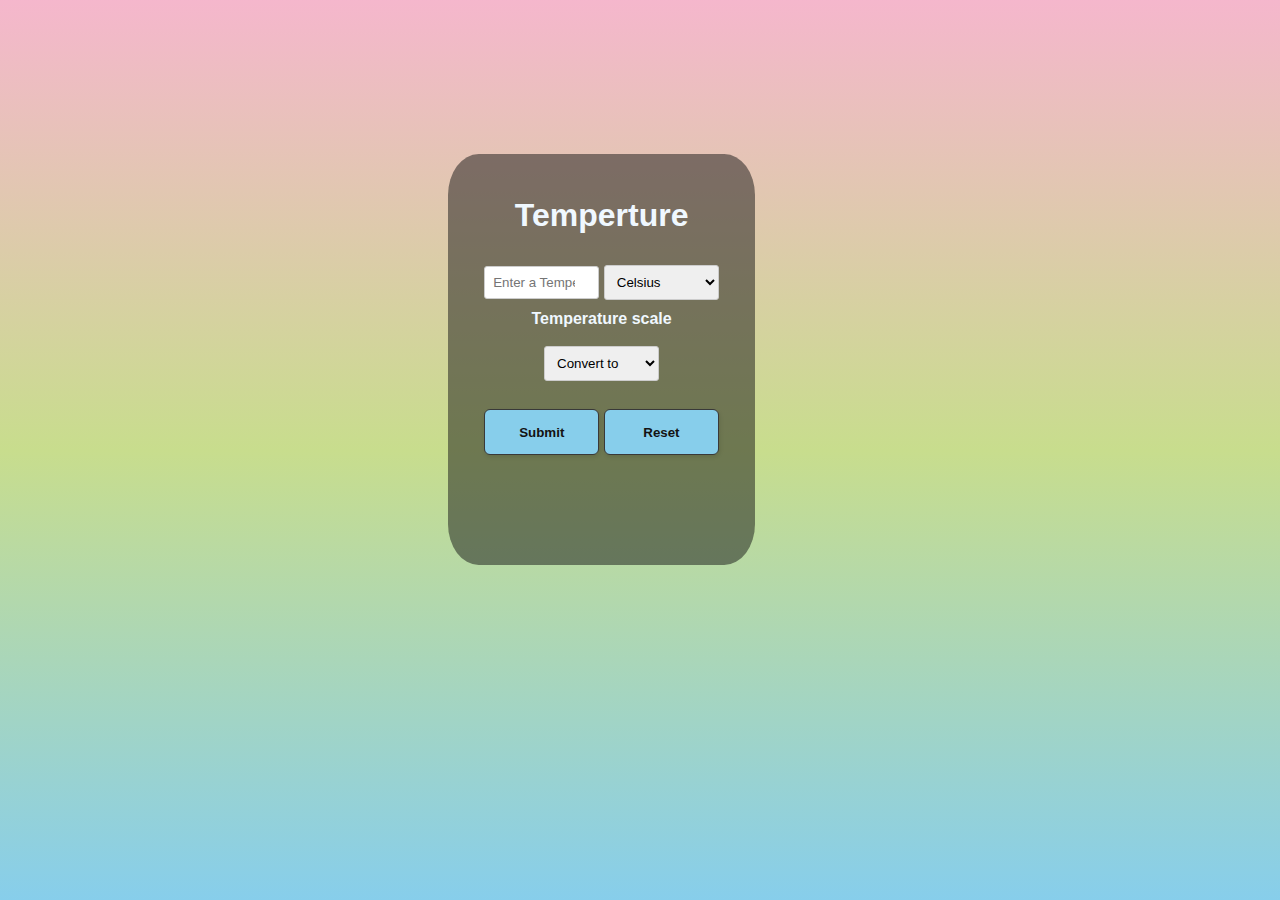
<file: Task 3-Temperature Convertor/index.html>
<html>
    <head>
        <title>Temperture</title>
        <link rel="stylesheet" href="style.css">
        <script src="Temp.js"></script>
    </head>
        <body>
            <div id="banner">
                <div id="container">
                <div id="box">
            <form id="Temp">
                <label id="Temperature">Temperture</label>

                <input type="number" id="temp" placeholder="Enter a Temperture">
                
                <select  name="Temp_type" id="select_temp" >
                    <option name="Celsius" value="Celsius">Celsius</option>
                    <option name="Fahrenheit" value="Fahrenheit">Fahrenheit</option>
                    <option name="Kelvin" value="Kelvin">Kelvin</option>
                </select><br>

                <label id="Convert_to_selection">Temperature scale</label>

                <select name="Convert_Temp_type" id="select_convert">
                    <option name="Convert_to" value="null">Convert to</option>
                    <option name="Celsius" value="Celsius">Celsius</option>
                    <option name="Fahrenheit" value="Fahrenheit">Fahrenheit</option>
                    <option name="Kelvin" value="Kelvin">Kelvin</option>
                </select><br>

                <!-- <input type="number"  id="Convertor" placeholder="Converted Temperture is... "><br> -->

            </form>
                <p id="demo"></p>
                <input type="submit" name="Convert" id="Convert" onClick="myFunction()">
                <input type="reset"  name="Reset" id="Reset" onClick="Reset()">
            </div>
            </div>
            </div>
           
        </body>
</html>
</file>
<file: Task 3-Temperature Convertor/style.css>
*{
    margin: 0%;
    padding: 0%;
    font-family: Arial, Helvetica, sans-serif;
}

#banner{
    background-image:  linear-gradient(rgba(235, 111, 154, 0.5),rgb(200, 221, 141),skyblue);
    background-size: cover;
    background-position: center;
    background-clip: border-box;
    height: 100%;
    width: 100%;
    text-align: center;
    position: relative;
}

#container{
    background-color:rgba(19, 19, 19,0.5);
    color: aliceblue;
    height: 40%;
    width: 20%;
    margin: 12% 0% 0 35%;
    position: absolute;
    padding: 2%;
    border-radius: 10%;
}
input,select,label{
    margin-top: 7%;
}
input,select{
    width: 45%;
    padding: 8px;
    margin-bottom: 10px;
    border: 1px solid #ccc;
    border-radius: 3px;
}
#Convert,#Reset{
    width: 45%;
}

#Temperature{
    font-weight: bold;
    display: block;
    margin-bottom: 5%;
    font-size: 32px;
    text-align: center;
}
#Convert_to_selection{
    font-weight: bold;
    width: 50%;
    margin: 0%;
}

#Convert,#Reset{
  background:linear-gradient(skyblue);
  border: 1px solid #393939;
  border-radius: 6px;
  box-shadow: rgba(0, 0, 0, 0.1) 1px 2px 4px;
  box-sizing: border-box;
  color: #141313;
  font-weight: bold;
  height: 13%;
}

#Convert:hover,#Reset:hover{
  background-color: wheat;
}
</file>
